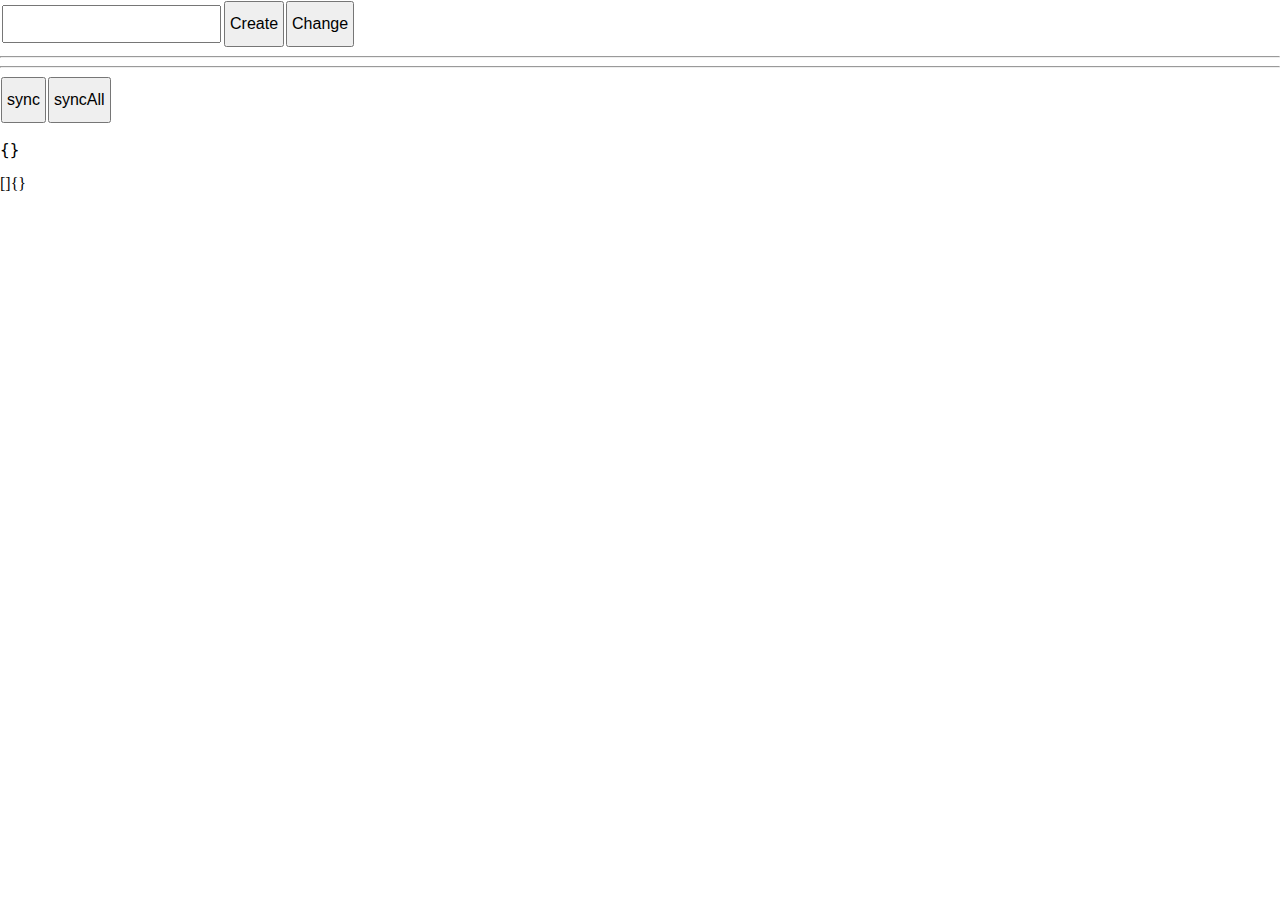
<file: index.html>
<!doctype html>
<html manifest="manifest.appcache">
<head>
  <meta charset="utf-8">
  <title>TimeLog</title>
  <meta http-equiv="Content-Type" content="text/html; charset=UTF-8" />
  <link rel="stylesheet" href="style.css">
  <meta name="description" content="">
  <meta name="author" content="rasmuserik.dk">
  <meta name="HandheldFriendly" content="True">
  <meta name="MobileOptimized" content="320"/>
  <meta name="viewport" content="width=320, initial-scale=1.0">
  <!--meta name="viewport" content="width=device-width, initial-scale=1.0"-->
  <link rel="apple-touch-icon-precomposed" href="icon.png" !-- 114x114px -->
  <link rel="shortcut icon" href="icon.png">
  <meta name="apple-mobile-web-app-capable" content="yes">
  <meta name="apple-mobile-web-app-status-bar-style" content="black">
  <link rel="apple-touch-startup-image" href="splash.png" !-- 320x460px -->
</head>
<body onload="main()" >
<script src="es5shim.js"></script>
<script src="json2.js"></script>
<script src="jquery16min.js"></script>
<script src="timelog.js"></script>
</body>
</file>
<file: style.css>
body {
    margin:0; padding:0;
    font-size: 16px;
}
input {
    font-size: 16px;
    margin: 2px;
    padding: 8px 4px;
}
button {
    font-size: 16px;
    margin: 1px; padding: 12px 4px;
}
</file>
